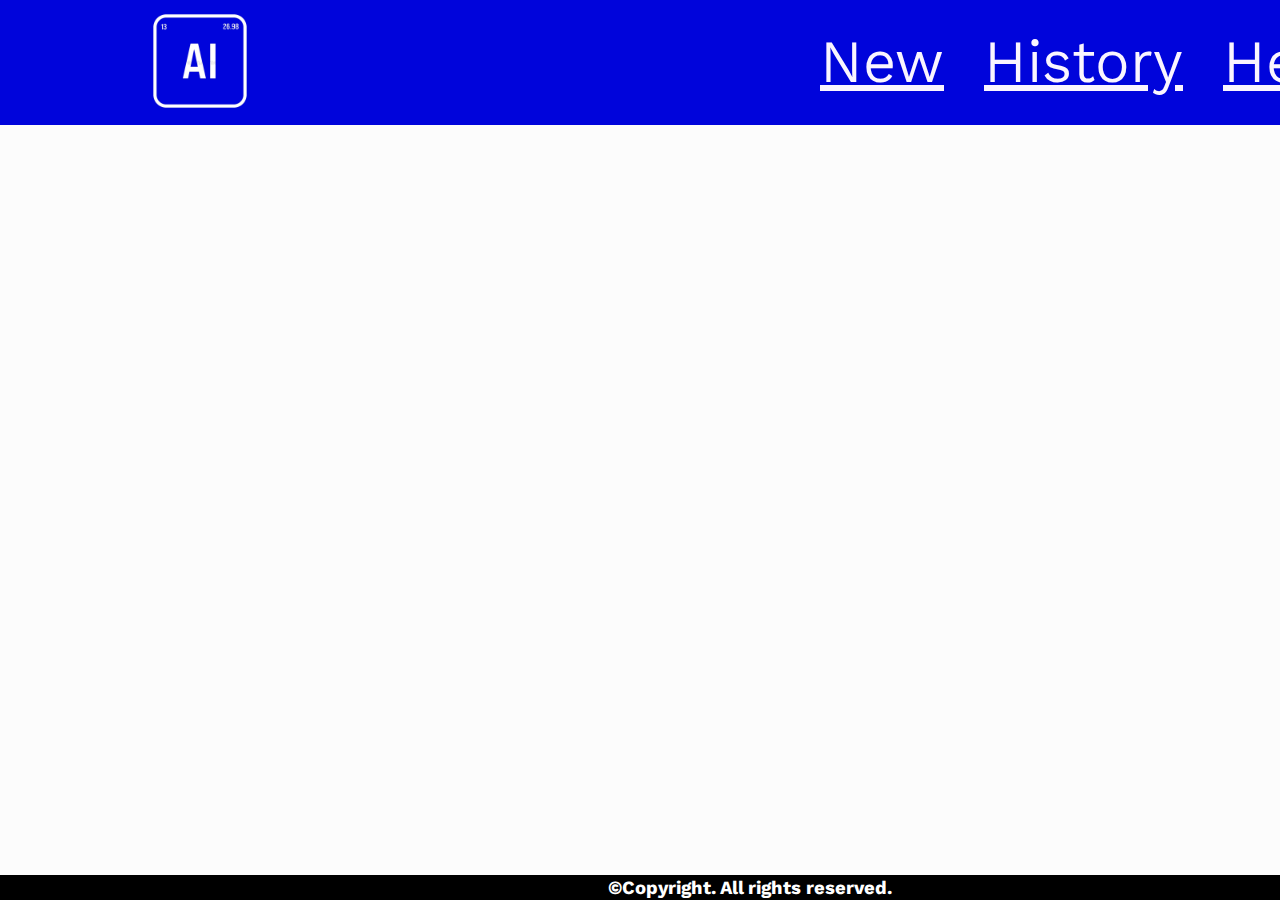
<file: template.html>
<!DOCTYPE html>
<html lang="en">
<head>
    <meta charset="UTF-8">
    <meta name="viewport" content="width=device-width, initial-scal e=1.0">
    <title>Alchimia</title>
    <link rel="stylesheet" href="style/style.css">
    <link href='https://fonts.googleapis.com/css?family=Kantumruy Pro' rel='stylesheet'>
</head>
<body>
    <header>
        <a href="index.html"><img class="iconImage" src="img/icon.png" alt="Icon.png"></a>
        <div class="new"><a href="index.html">New</a></div>
        <div class="history"><a href="history.html">History</a></div>
        <div class="help"><a href="help.html">Help</a></div>
    </header>
    <footer>
        <h3 class="copyrightLable">©Copyright. All rights reserved.</h3>
    </footer>
</body>
</html>
</file>
<file: style/style.css>
/* Universal styling */
body{
    background-color: rgb(252,252,252);
    margin: 0 auto;
}

header{
    display: flex;
    flex-direction: row;
    height: 125px;
    width: 1500px;
    background-color: #0004DB;
    margin: 0 auto;
    align-items: center;
}

.iconImage{
    height: 100px;
    padding-left: 150px;
    padding-right: 550px;
}

.right-container {
    display: flex;
    flex-direction: column;
    gap: 10px;
    flex: 1;
    padding-right:250px;
}

.new, .history, .help {
    color: #FAF5FF;
    font-family: 'Kantumruy Pro';
    font-size: 60px;
    padding: 20px;
}

a {
    color: #0060B6;
    text-decoration: underline;
    color: inherit;
}

.container{
  display: flex;
  flex-direction: column;
  justify-content: center;
  align-items: center;
  height: 500px;
}

.searchBar {
    background: #0004DB;
    width: 1080px;
    height: 80px;
    border-radius: 45px;
    overflow: hidden;
}
.searchBar:focus {
    outline: 5px solid black; 
}

.searchInput {
    height: inherit;
    width: inherit;
    border:none; 
    background: transparent; 
    outline: 0;
    color: white;
    font-size: 60px;
    padding: 0 40px; 
}

.textLogo{
    font-size: large;
    font-family: 'Kantumruy Pro';
    font-size: 128px;
    height: 50px;
}

/* Webpage main */

/* Footer */
footer{
    position: absolute;
    display: flex;
    bottom: 0px;
    height: 25px;
    width: 1500px;
    background-color: #000000;
    margin: 0 auto;
    align-items: center;
    justify-content: center;
}

footer.hovered{
    height: 125px;
}

footer > h3{
    color: white;
    font-family: 'Kantumruy Pro';
}
/* Footer */

/* Help page css */
.helpContainer{
    display: flex;
    flex-direction: column;
    justify-content: center;
    align-items: center;
    height: 694px;
}

.QNA{
    display: flex;
    flex-direction: row;
    justify-content: center;
    align-items: center;
    width: 1350px;
    height: 500px;
    background-color: #0004DB;
    border-radius: 70px;
}

.QNA h2{
    color: white;
    font-size: 30px;
    font-family: 'Kantumruy Pro';
    width: 50%;
    padding: 50px;
}

.placeholder{
    padding: 50px;
    border-radius: 100px;
    width: 50%;
    height: 400px;
}

.LaTex{
    color: #11ff00;
    text-decoration: none;
}
</file>
